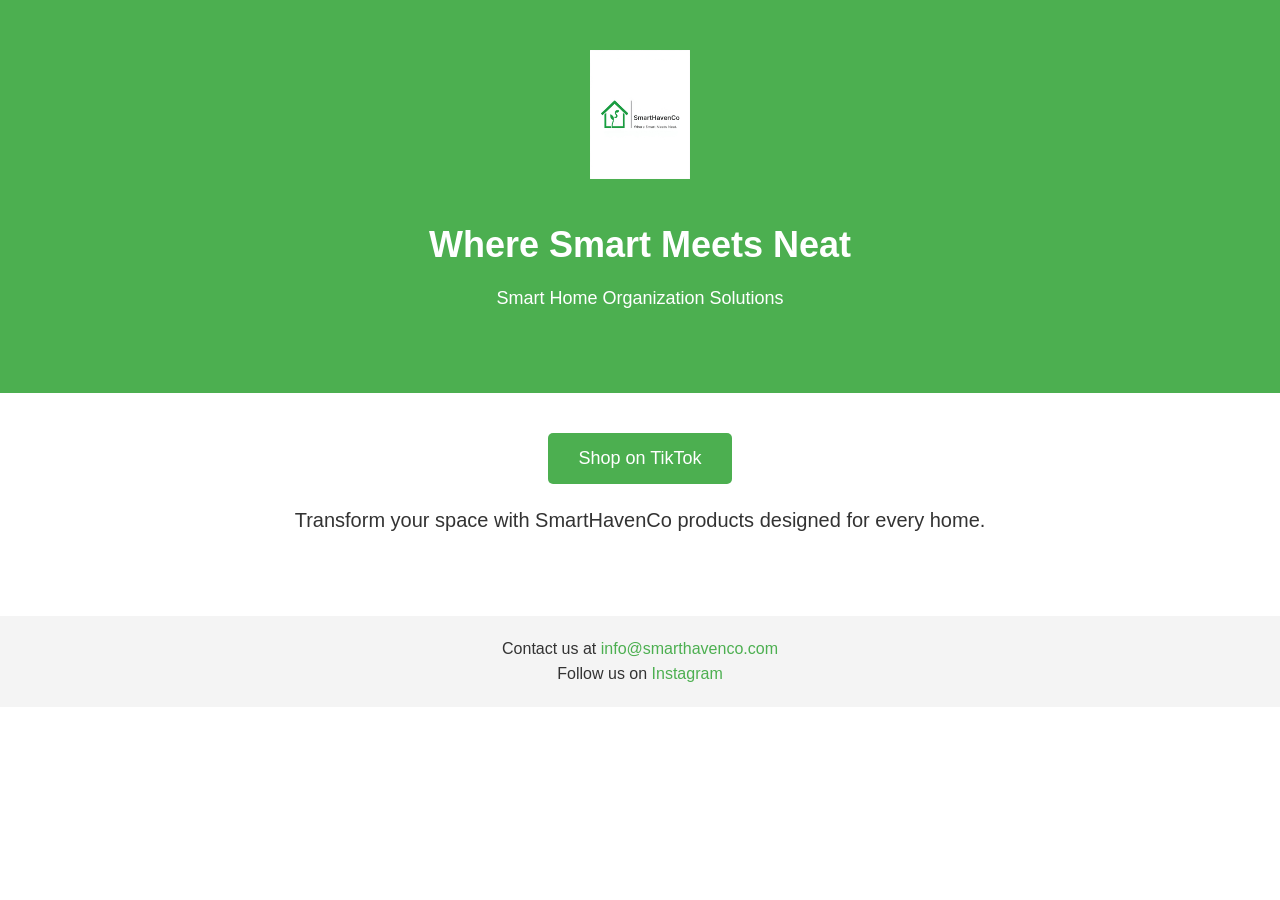
<file: index.html>
<!DOCTYPE html>
<html lang="en">
<head>
    <meta charset="UTF-8">
    <meta name="viewport" content="width=device-width, initial-scale=1.0">
    <meta http-equiv="X-UA-Compatible" content="ie=edge">
    <title>SmartHavenCo - Home Organization Made Simple</title>
    <link rel="stylesheet" href="styles.css">
</head>
<body>
    <!-- Header Section -->
    <header>
        <img src="logo.png" alt="SmartHavenCo Logo" class="logo">
        <h1>Where Smart Meets Neat</h1>
        <p>Smart Home Organization Solutions</p>
    </header>

    <!-- Main Section -->
    <main>
        <button onclick="window.location.href='https://www.tiktok.com/@SmartHavenCo'">Shop on TikTok</button>
        <p>Transform your space with SmartHavenCo products designed for every home.</p>
    </main>

    <!-- Footer Section -->
    <footer>
        <p>Contact us at <a href="mailto:info@smarthavenco.com">info@smarthavenco.com</a></p>
        <p>Follow us on <a href="https://www.instagram.com/smarthavenco">Instagram</a></p>
    </footer>

    <!-- Linking JavaScript -->
    <script src="script.js"></script>
</body>
</html>
</file>
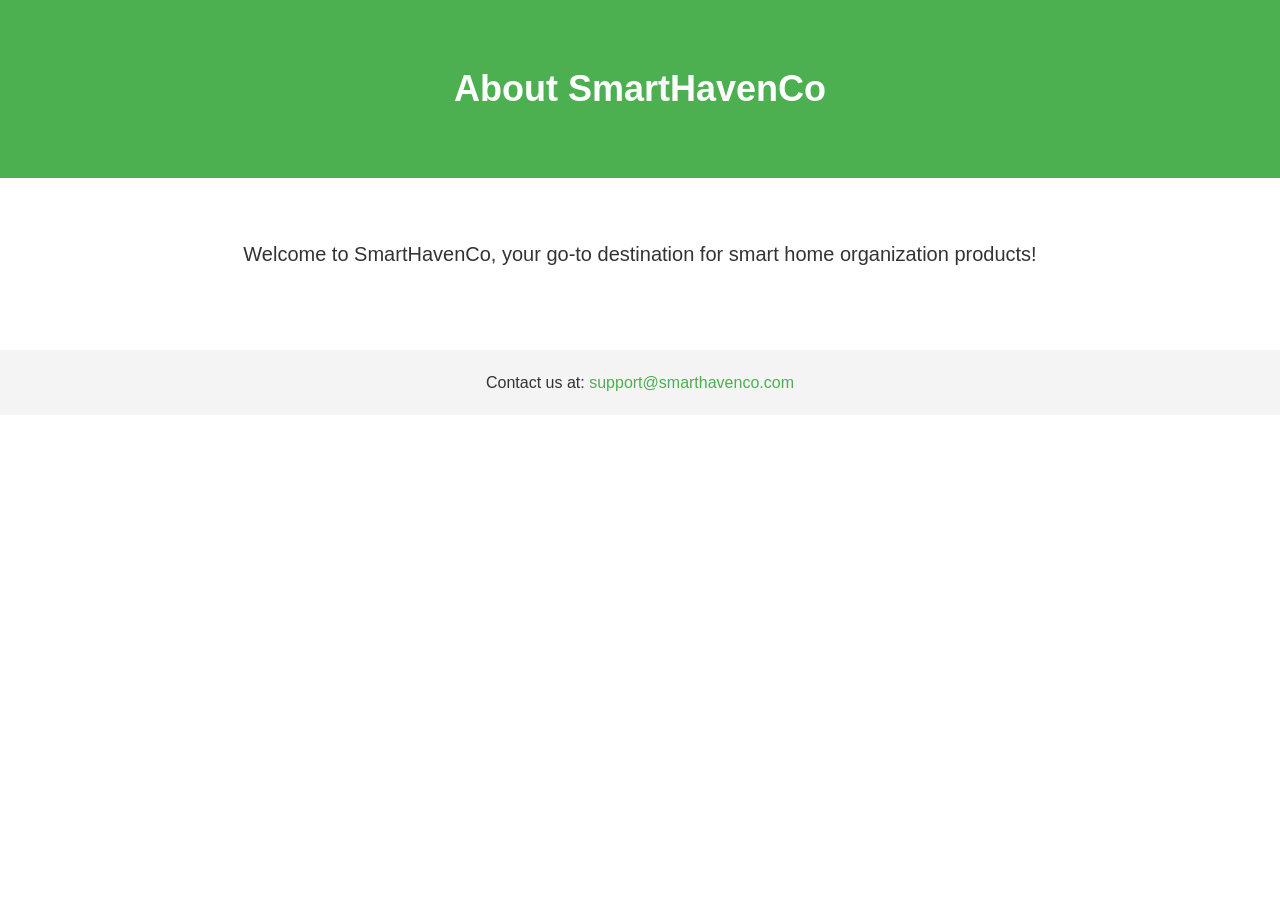
<file: about.html>
<!DOCTYPE html>
<html lang="en">
<head>
  <meta charset="UTF-8">
  <meta name="viewport" content="width=device-width, initial-scale=1.0">
  <title>About Us | SmartHavenCo</title>
  <link rel="stylesheet" href="styles.css">
</head>
<body>
  <header>
    <h1>About SmartHavenCo</h1>
  </header>

  <main>
    <p>Welcome to SmartHavenCo, your go-to destination for smart home organization products!</p>
  </main>

  <footer>
    <p>Contact us at: <a href="mailto:support@smarthavenco.com">support@smarthavenco.com</a></p>
  </footer>
</body>
</html>
</file>
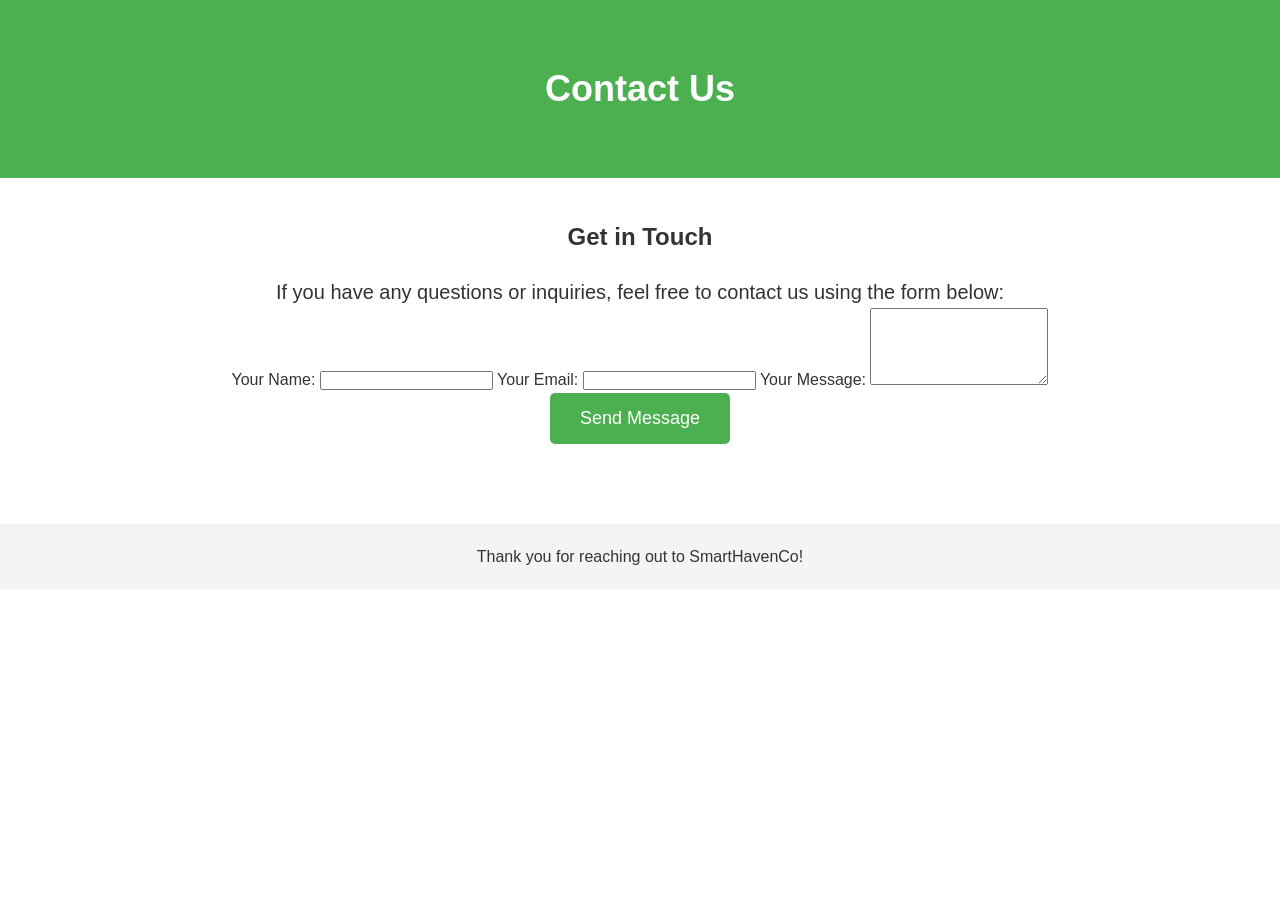
<file: contact.html>
<!DOCTYPE html>
<html lang="en">
<head>
    <meta charset="UTF-8">
    <meta name="viewport" content="width=device-width, initial-scale=1.0">
    <title>Contact Us | SmartHavenCo</title>
    <link rel="stylesheet" href="styles.css"> <!-- Make sure to link your stylesheet -->
</head>
<body>
    <header>
        <h1>Contact Us</h1>
    </header>

    <main>
        <section>
            <h2>Get in Touch</h2>
            <p>If you have any questions or inquiries, feel free to contact us using the form below:</p>
            
            <!-- Contact Form -->
            <form action="https://formspree.io/f/yourformid" method="POST">
                <label for="name">Your Name:</label>
                <input type="text" id="name" name="name" required>

                <label for="email">Your Email:</label>
                <input type="email" id="email" name="email" required>

                <label for="message">Your Message:</label>
                <textarea id="message" name="message" rows="5" required></textarea>

                <button type="submit">Send Message</button>
            </form>
        </section>
    </main>

    <footer>
        <p>Thank you for reaching out to SmartHavenCo!</p>
    </footer>
</body>
</html>
</file>
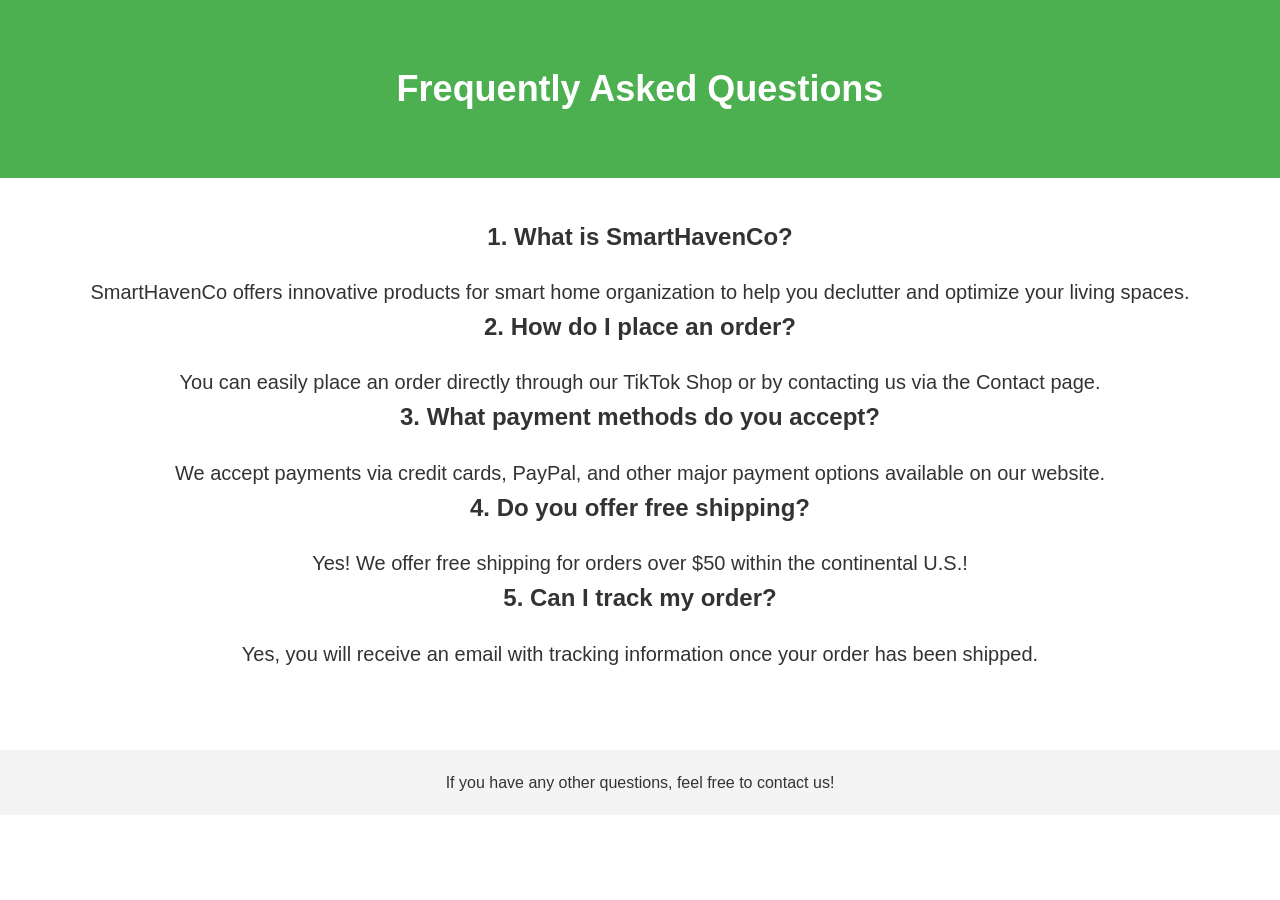
<file: faq.html>
<!DOCTYPE html>
<html lang="en">
<head>
    <meta charset="UTF-8">
    <meta name="viewport" content="width=device-width, initial-scale=1.0">
    <title>FAQ | SmartHavenCo</title>
    <link rel="stylesheet" href="styles.css">
</head>
<body>
    <header>
        <h1>Frequently Asked Questions</h1>
    </header>

    <main>
        <section>
            <h2>1. What is SmartHavenCo?</h2>
            <p>SmartHavenCo offers innovative products for smart home organization to help you declutter and optimize your living spaces.</p>

            <h2>2. How do I place an order?</h2>
            <p>You can easily place an order directly through our TikTok Shop or by contacting us via the Contact page.</p>

            <h2>3. What payment methods do you accept?</h2>
            <p>We accept payments via credit cards, PayPal, and other major payment options available on our website.</p>

            <h2>4. Do you offer free shipping?</h2>
            <p>Yes! We offer free shipping for orders over $50 within the continental U.S.!</p>

            <h2>5. Can I track my order?</h2>
            <p>Yes, you will receive an email with tracking information once your order has been shipped.</p>
        </section>
    </main>

    <footer>
        <p>If you have any other questions, feel free to contact us!</p>
    </footer>
</body>
</html>
</file>
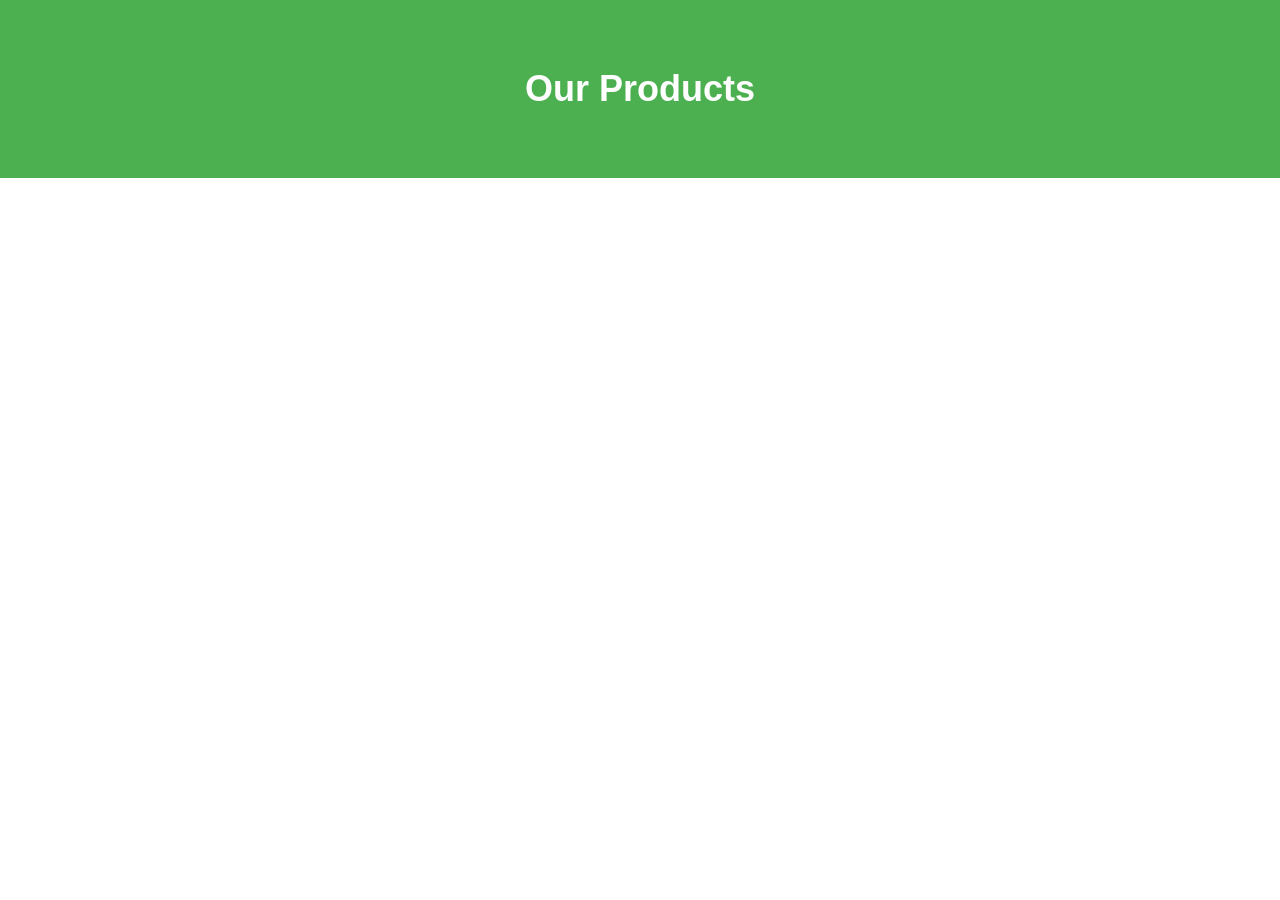
<file: products.html>
<!DOCTYPE html>
<html lang="en">
<head>
    <meta charset="UTF-8">
    <meta name="viewport" content="width=device-width, initial-scale=1.0">
    <title>Our Products | SmartHavenCo</title>
    <link rel="stylesheet" href="styles.css">
</head>
<body>
    <header>
        <h1>Our Products</h1>
    </header>

    <main>
        <section>
            <h2
</file>
<file: styles.css>
/* Reset default styles */
* {
    margin: 0;
    padding: 0;
    box-sizing: border-box;
}

/* Body styling */
body {
    font-family: Arial, sans-serif;
    background-color: #ffffff;
    color: #333;
    line-height: 1.6;
}

/* Header Styling */
header {
    text-align: center;
    padding: 50px 20px;
    background-color: #4CAF50; /* Green background */
    color: white;
}

header .logo {
    width: 100px; /* Adjust logo size */
    margin-bottom: 20px;
}

header h1 {
    font-size: 36px;
    margin: 10px 0;
}

header p {
    font-size: 18px;
    margin-bottom: 30px;
}

/* Button Styling */
button {
    background-color: #4CAF50;
    color: white;
    font-size: 18px;
    padding: 15px 30px;
    border: none;
    cursor: pointer;
    border-radius: 5px;
    display: block;
    margin: 0 auto;
}

button:hover {
    background-color: #45a049;
}

/* Main Section Styling */
main {
    text-align: center;
    padding: 40px 20px;
}

main p {
    font-size: 20px;
    margin-top: 20px;
}

/* Footer Styling */
footer {
    text-align: center;
    padding: 20px;
    background-color: #f4f4f4;
    margin-top: 40px;
}

footer a {
    color: #4CAF50;
    text-decoration: none;
}
</file>
